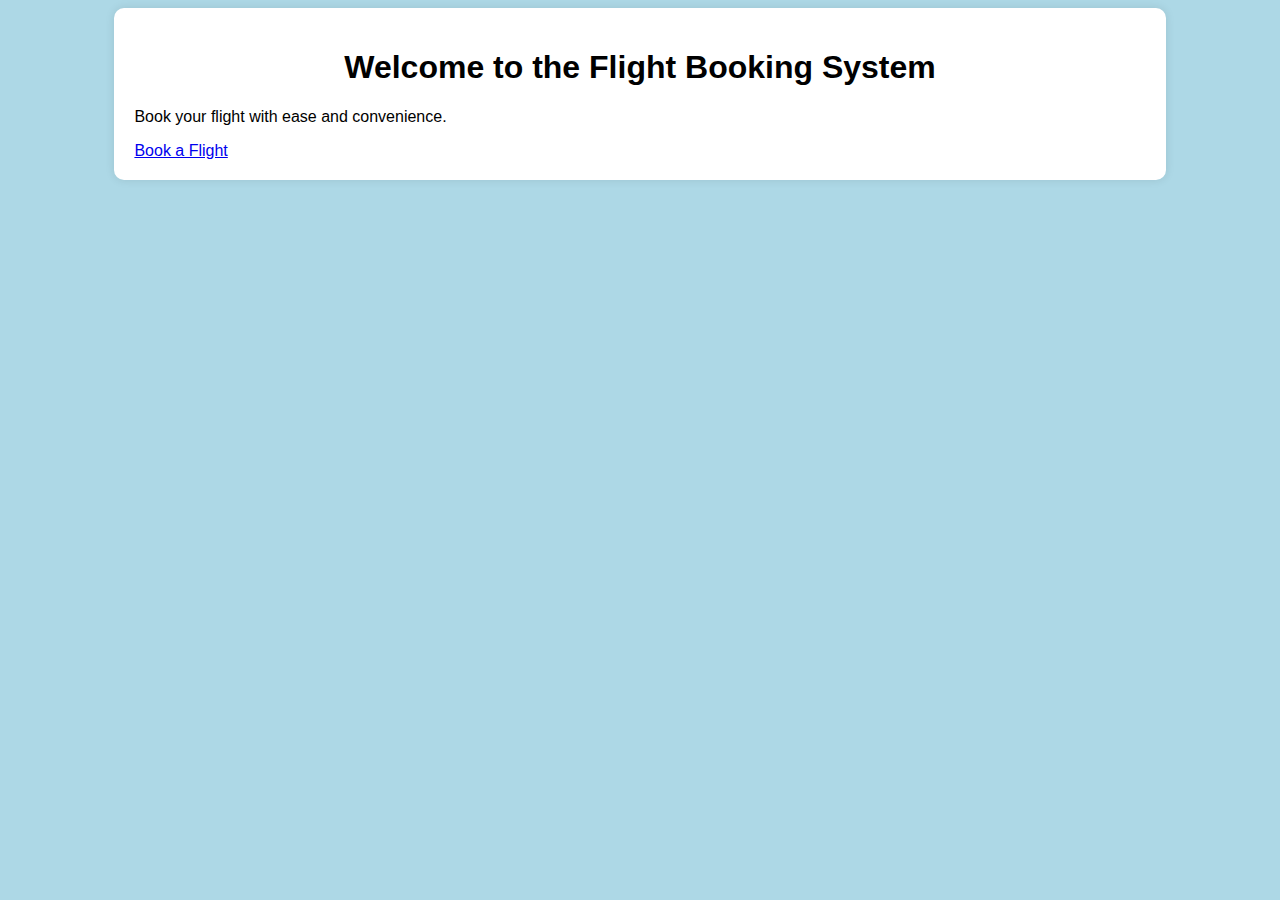
<file: target/classes/static/index.html>
<!DOCTYPE html>
<html>
<head>
    <title>Flight Booking System</title>
    <link rel="stylesheet" type="text/css" href="style.css">
</head>
<body>
    <div class="container">
        <h1>Welcome to the Flight Booking System</h1>
        <p>Book your flight with ease and convenience.</p>
        <a href="booking.html" class="link-button">Book a Flight</a>
    </div>
</body>
</html>
</file>
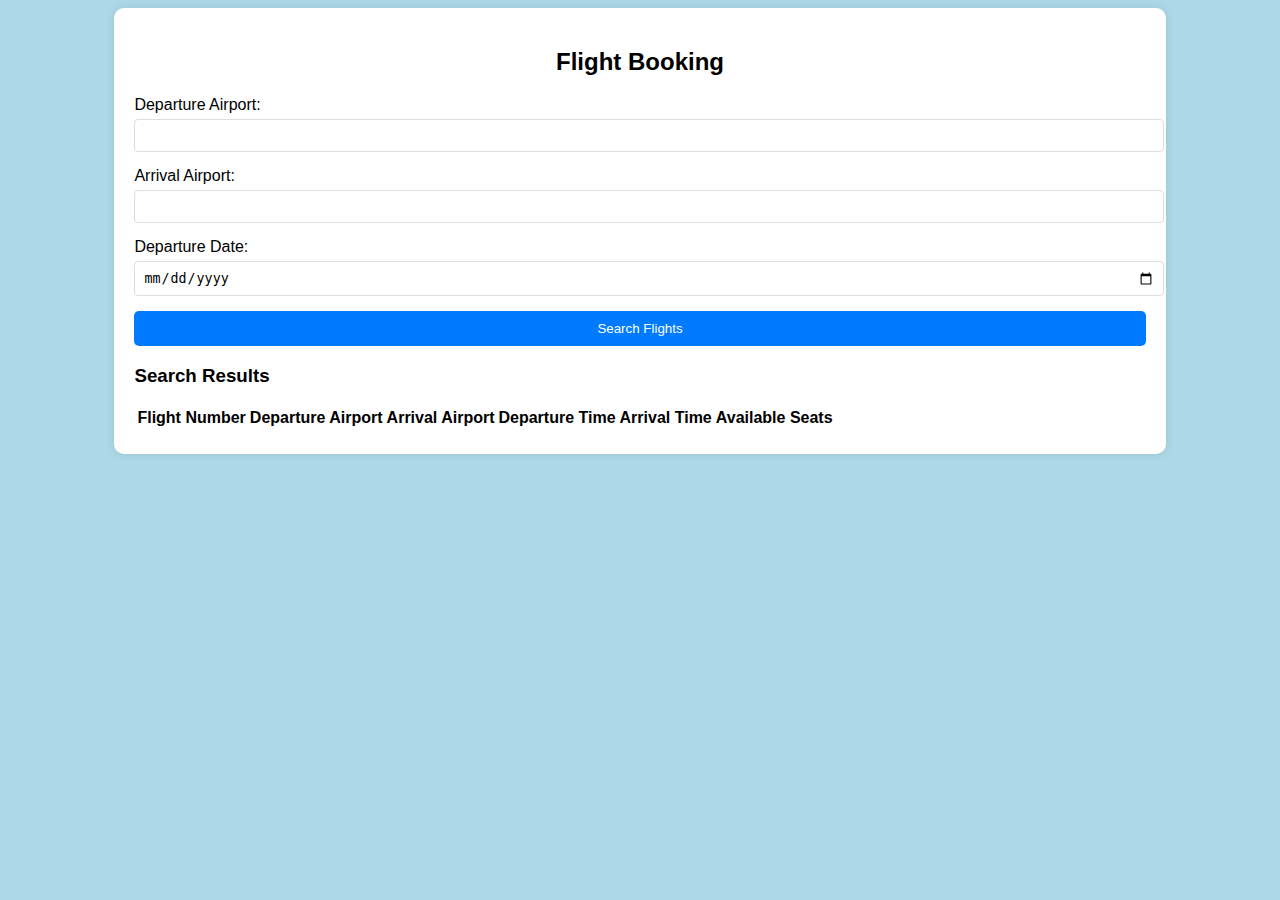
<file: target/classes/static/booking.html>
<!DOCTYPE html>
<html xmlns:th="http://www.thymeleaf.org">
<head>
    <meta charset="UTF-8">
    <meta name="viewport" content="width=device-width, initial-scale=1.0">
    <title>Flight Booking</title>
    <link rel="stylesheet" href="style.css">
</head>
<body>
    <div class="container">
        <h2>Flight Booking</h2>
        <form action="/searchFlights" method="get">
            <div class="form-group">
                <label for="departureAirport">Departure Airport:</label>
                <input type="text" id="departureAirport" name="departureAirport">
            </div>
            <div class="form-group">
                <label for="arrivalAirport">Arrival Airport:</label>
                <input type="text" id="arrivalAirport" name="arrivalAirport">
            </div>
            <div class="form-group">
                <label for="departureDate">Departure Date:</label>
                <input type="date" id="departureDate" name="departureDate">
            </div>
            <div class="form-group">
                <button type="submit">Search Flights</button>
            </div>
        </form>

        <div th:if="${searchResults}">
            <h3>Search Results</h3>
            <table>
                <thead>
                    <tr>
                        <th>Flight Number</th>
                        <th>Departure Airport</th>
                        <th>Arrival Airport</th>
                        <th>Departure Time</th>
                        <th>Arrival Time</th>
                        <th>Available Seats</th>
                    </tr>
                </thead>
                <tbody>
                    <tr th:each="flight : ${searchResults}">
                        <td th:text="${flight.flightNumber}"></td>
                        <td th:text="${flight.departureAirport}"></td>
                        <td th:text="${flight.arrivalAirport}"></td>
                        <td th:text="${flight.departureTime}"></td>
                        <td th:text="${flight.arrivalTime}"></td>
                        <td th:text="${flight.availableSeats}"></td>
                    </tr>
                </tbody>
            </table>
        </div>
    </div>
</body>
</html>
</file>
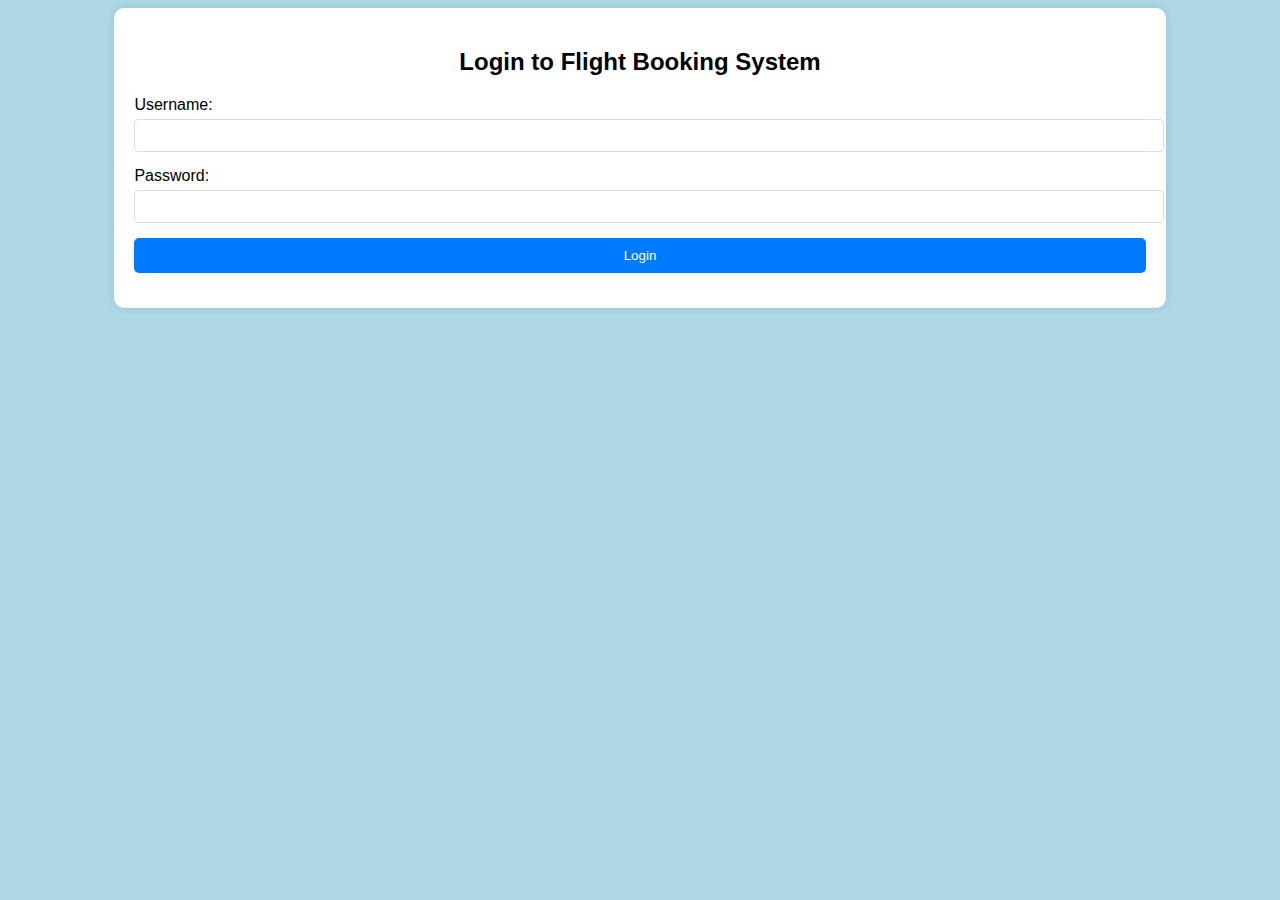
<file: target/classes/static/login.html>
<!DOCTYPE html>
<html>
<head>
    <title>Login</title>
    <link rel="stylesheet" type="text/css" href="style.css">
</head>
<body>
    <div class="container">
        <h2>Login to Flight Booking System</h2>
        <form action="/login" method="post">
            <div class="form-group">
                <label for="username">Username:</label>
                <input type="text" id="username" name="username">
            </div>
            <div class="form-group">
                <label for="password">Password:</label>
                <input type="password" id="password" name="password">
            </div>
            <div class="form-group">
                <button type="submit">Login</button>
            </div>
        </form>
    </div>
</body>
</html>
</file>
<file: target/classes/static/style.css>
body {
    background-color: lightblue;
    font-family: Arial, sans-serif;
}

.container {
    width: 80%;
    margin: 0 auto;
    padding: 20px;
    background-color: white;
    border-radius: 10px;
    box-shadow: 0 0 10px rgba(0, 0, 0, 0.1);
}

h1, h2 {
    text-align: center;
}

.form-group {
    margin-bottom: 15px;
}

.form-group label {
    display: block;
    margin-bottom: 5px;
}

.form-group input[type="text"],
.form-group input[type="password"],
.form-group input[type="date"],
.form-group select {
    width: 100%;
    padding: 8px;
    border: 1px solid #ddd;
    border-radius: 4px;
}

.btn {
    display: inline-block;
    padding: 10px 20px;
    background-color: #007bff;
    color: white;
    text-decoration: none;
    border-radius: 5px;
}

button {
    width: 100%;
    padding: 10px;
    background-color: #007bff;
    color: white;
    border: none;
    border-radius: 5px;
    cursor: pointer;
}
</file>
